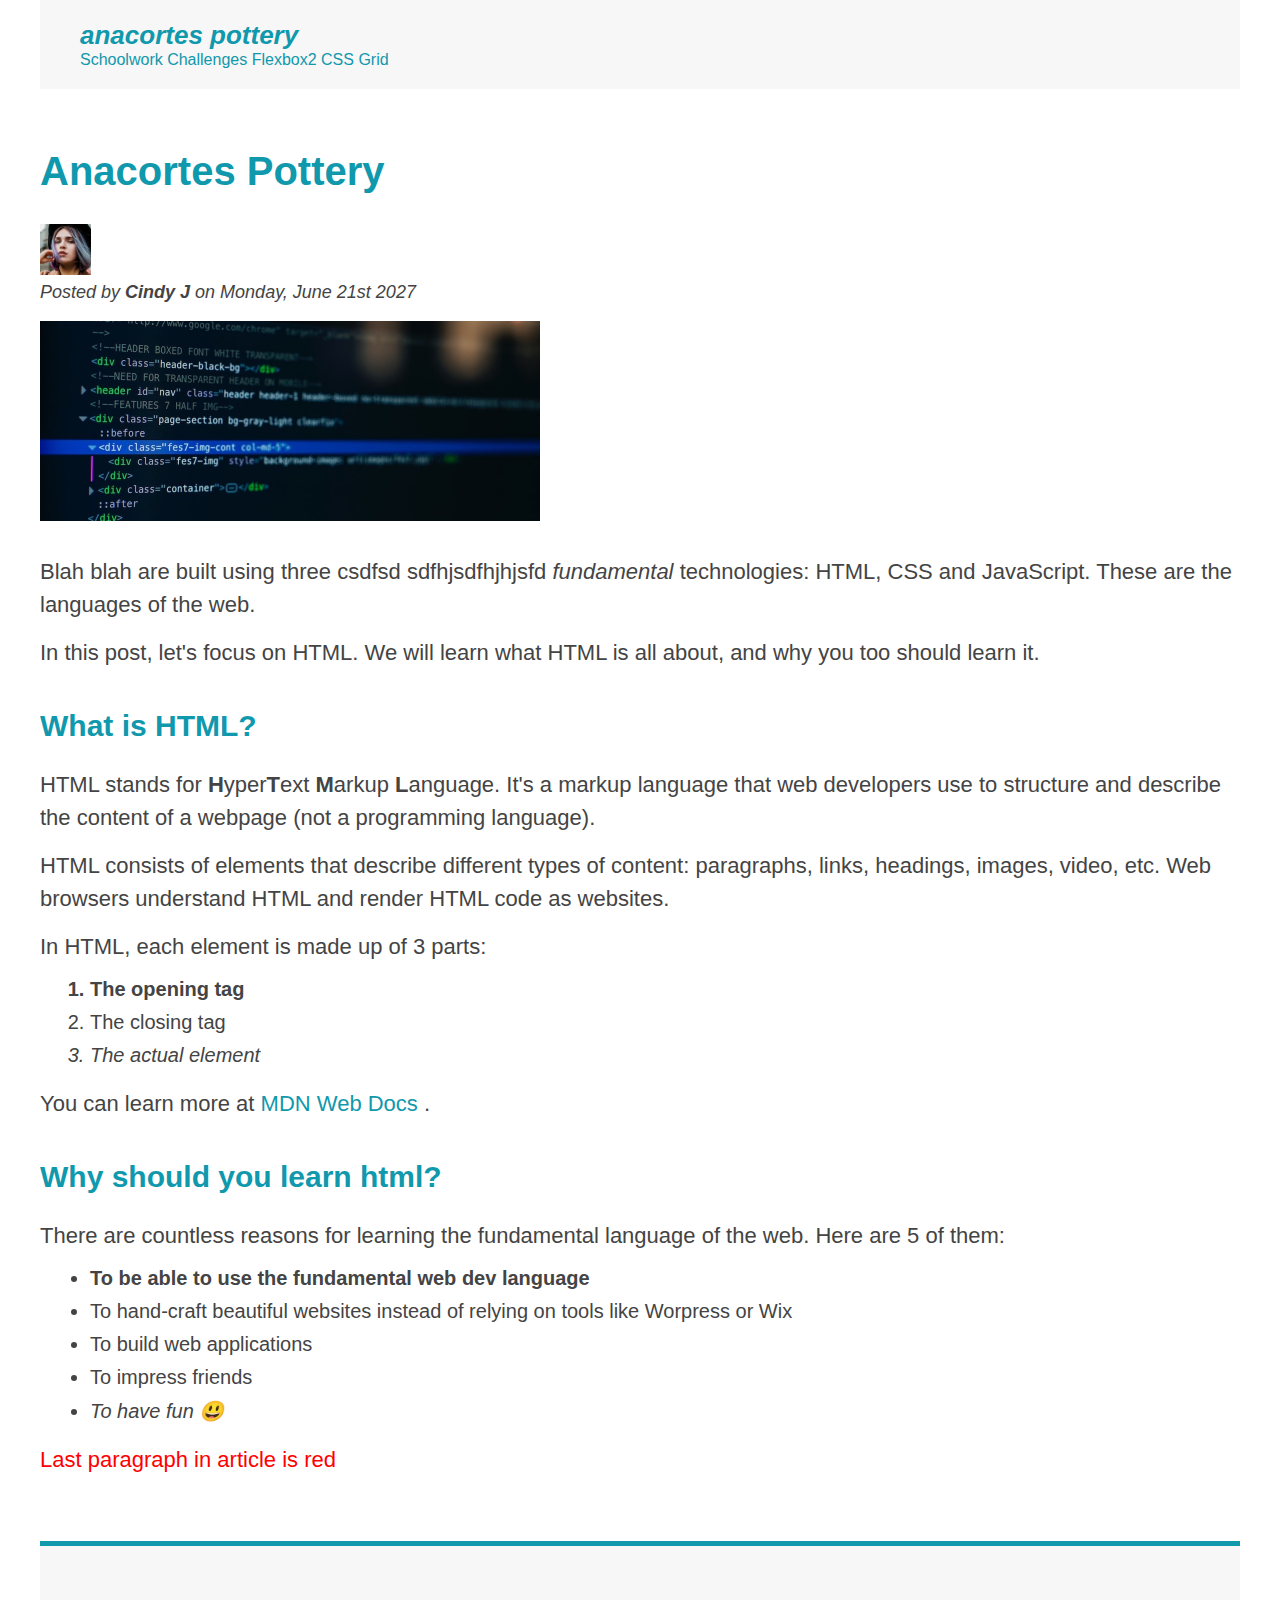
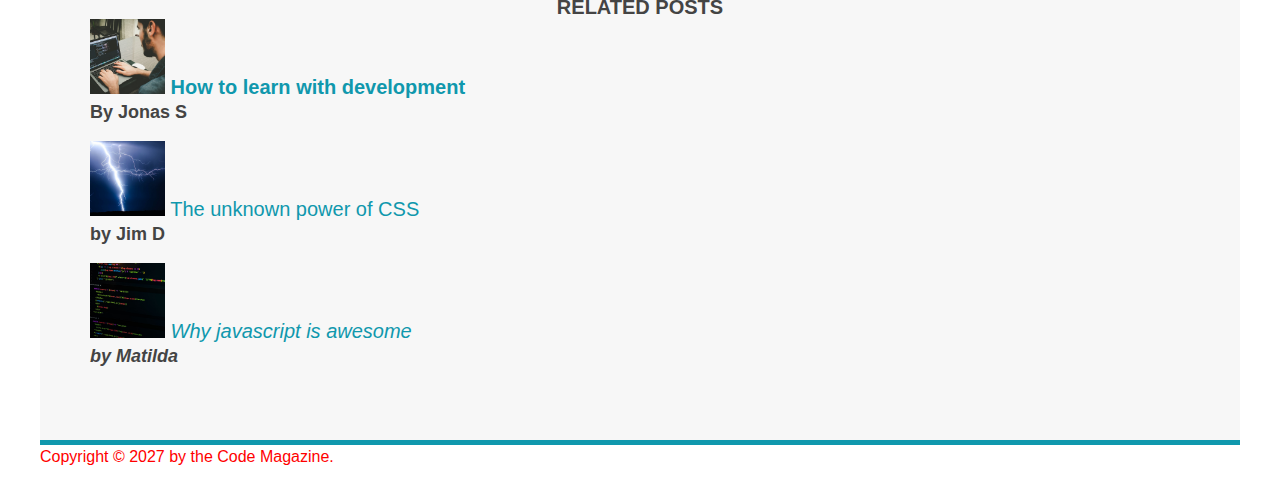
<file: index.html>
<!DOCTYPE html>
<html lang="en">
  <head>
    <meta charset="UTF-8" />
    <link href="style.css" rel="stylesheet" />
    <title>Anacortes Pottery</title>
  </head>

  <body>
    <div class="container">
      <header class="main-header">
        <h1>Anacortes Pottery</h1>

        <nav>
          <a href="schoolwork.html">Schoolwork</a>
          <a href="#">Challenges</a>
          <a href="#">Flexbox2</a>
          <a href="#">CSS Grid</a>
        </nav>
      </header>

      <article>
        <header class="post-header">
          <h2>Anacortes Pottery</h2>
          <img
            src="img/laura-jones.jpg"
            width="51"
            height="51"
            alt="Laura Jones headshot"
          />
          <p id="author">
            Posted by <strong>Cindy J</strong> on Monday, June 21st 2027
          </p>
          <img
            src="img/post-img.jpg"
            alt="HTML code on a screen"
            width="500"
            height="200"
          />
        </header>
        <p>
          Blah blah are built using three csdfsd sdfhjsdfhjhjsfd
          <em>fundamental</em>
          technologies: HTML, CSS and JavaScript. These are the languages of the
          web.
        </p>
        <p>
          In this post, let's focus on HTML. We will learn what HTML is all
          about, and why you too should learn it.
        </p>
        <h3>What is HTML?</h3>
        <p>
          HTML stands for <strong>H</strong>yper<strong>T</strong>ext
          <strong>M</strong>arkup <strong>L</strong>anguage. It's a markup
          language that web developers use to structure and describe the content
          of a webpage (not a programming language).
        </p>
        <p>
          HTML consists of elements that describe different types of content:
          paragraphs, links, headings, images, video, etc. Web browsers
          understand HTML and render HTML code as websites.
        </p>
        <p>In HTML, each element is made up of 3 parts:</p>

        <ol>
          <li class="firstli">The opening tag</li>
          <li>The closing tag</li>
          <li>The actual element</li>
        </ol>
        <p>
          You can learn more at
          <a
            href="https://developer.mozilla.org/en-US/docs/Web/HTML"
            target="_blank"
            >MDN Web Docs </a
          >.
        </p>

        <h3>Why should you learn html?</h3>
        <p>
          There are countless reasons for learning the fundamental language of
          the web. Here are 5 of them:
        </p>
        <ul>
          <li class="firstli">
            To be able to use the fundamental web dev language
          </li>
          <li>
            To hand-craft beautiful websites instead of relying on tools like
            Worpress or Wix
          </li>
          <li>To build web applications</li>
          <li>To impress friends</li>
          <li>To have fun 😃</li>
        </ul>
        <p>Last paragraph in article is red</p>
      </article>
      <aside>
        <h4>Related posts</h4>
        <ul class="related">
          <li>
            <img
              src="img/related-1.jpg"
              alt="Man typing"
              height="75"
              width="75"
            />
            <a href="#"> How to learn with development </a>
            <p class="related-author">By Jonas S</p>
          </li>
          <li>
            <img
              src="img/related-2.jpg"
              alt="lightning"
              height="75"
              width="75"
            />
            <a href="#">The unknown power of CSS</a>
            <p class="related-author">by Jim D</p>
          </li>
          <li>
            <img src="img/related-3.jpg" alt="dark" height="75" width="75" />
            <a href="#">Why javascript is awesome</a>
            <p class="related-author">by Matilda</p>
          </li>
        </ul>
      </aside>

      <footer>
        <p id="copyright" class="copyright text">
          Copyright &copy; 2027 by the Code Magazine.
        </p>
      </footer>
    </div>
  </body>
</html>
</file>
<file: style.css>
/* global resest */
* {
  margin: 0;
  padding: 0;
}
body {
  color: #444;
  font-family: sans-serif;
  border-top: 20x solid #1098ad;
}

/* h1,
h2,
h3,
h4,
p,
li {
  color: #444; 
} */
.container {
  width: 1200px;
  margin: 0 auto;
}

h1,
h2,
h3 {
  color: #1098ad;
}
article {
  margin-bottom: 65px;
}

h1 {
  font-size: 26px;

  text-transform: lowercase;
  font-style: italic;
}

h2 {
  font-size: 40px;
  margin-bottom: 30px;
}

h3 {
  font-size: 30px;
  margin-bottom: 25px;
  margin-top: 40px;
}

/* collapsing margins - margins overlap, not additive. */

h4 {
  font-size: 20px;

  text-transform: uppercase;
  text-align: center;
}
li {
  font-size: 20px;
  margin-bottom: 10px;
}
p {
  font-size: 22px;
  line-height: 1.5;
  margin-bottom: 15px;
}

/* p::first-line {
  color: rgb(153, 51, 104);
} */
li {
  font-size: 20px;
}
li:last-child {
  margin-bottom: 0;
}

/* footer p { 
  font-size: 10px;
} */

/*article header p {
  font-style: italic;
}*/

#author {
  font-style: italic;
  font-size: 18px;
}
#copyright {
  font-size: 16px;
}

.related-author {
  font-size: 18px;
  font-weight: bold;
}

.related {
  list-style: none;
}

.main-header {
  background-color: #f7f7f7;
  /* padding: 20px; */
  /* padding-left: 40px;
  padding-right: 40px; */
  padding: 20px 40px;
  margin-bottom: 60px;
}

.post-header {
  margin-bottom: 30px;
}

aside {
  background-color: #f7f7f7;
  border-top: 5px solid #1098ad;
  border-bottom: 5px solid #1098ad;
  /* padding-top: 50px;
  padding-bottom: 50px; */
  padding: 50px 0;
}

/* .firstli {
  font-weight: bold;
} */
ul,
ol {
  margin-left: 50px;
  margin-bottom: 20px;
}

/* pseudo class*/
li:first-child {
  font-weight: bold;
}

li:last-child {
  font-style: italic;
}

/* li:nth-child(2) {
  color: red;
} */

article p:last-child {
  color: red;
}

/* Styling links */

a:link {
  color: #1098ad;
  text-decoration: none;
}

a:visited {
  color: #1098ad;
}

a:hover {
  color: orangered;
  font-weight: bold;
  text-decoration: underline orangered;
}

a:active {
  background-color: black;
  font-style: italic;
}

/* order: Link, Visited, Hover, Active */

/* resolving conflicts */

#copyright {
  color: red;
}

.copyright {
  color: blue;
}

.text {
  color: yellow;
}

footer p {
  color: green;
}
</file>
